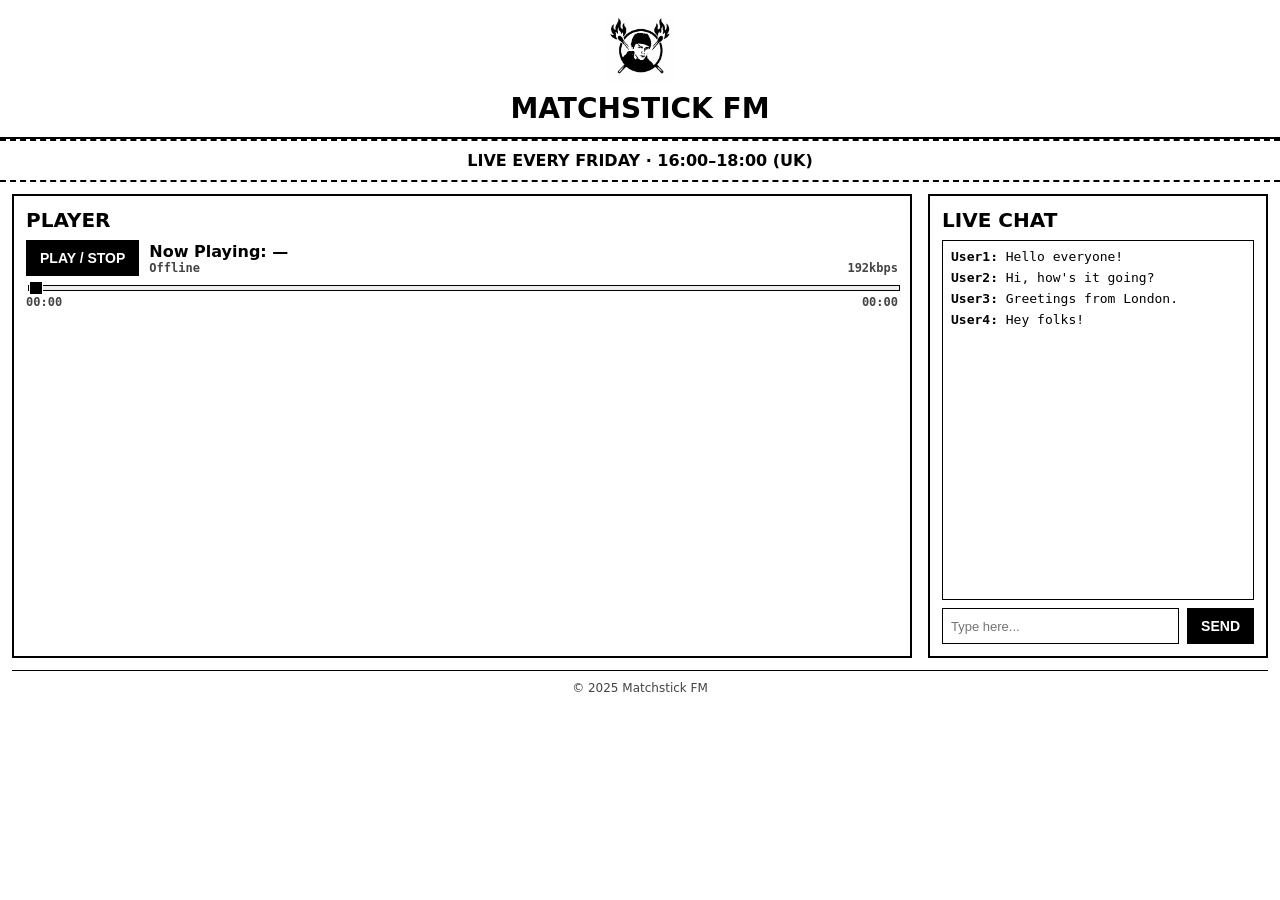
<file: index.html>
<!DOCTYPE html>
<html lang="en">
<head>
  <meta charset="utf-8" />
  <meta name="viewport" content="width=device-width, initial-scale=1" />
  <title>Matchstick FM — Pirate Radio</title>
  <link rel="stylesheet" href="style.css" />
</head>
<body>
  <header class="header">
    <img src="logo.png" alt="Matchstick FM logo" />
    <h1>Matchstick FM</h1>
  </header>

  <div class="schedule">LIVE EVERY FRIDAY · 16:00–18:00 (UK)</div>

  <main class="wrap">
    <div class="grid">
      <section class="panel" id="player">
        <h2>Player</h2>
        <div class="controls">
          <button class="btn" id="toggle">Play / Stop</button>
          <div>
            <div id="np" style="font-weight:900;">Now Playing: —</div>
            <div class="row"><span id="status">Offline</span><span>192kbps</span></div>
          </div>
        </div>
        <input type="range" id="progress" class="bar" value="0" min="0" max="100" />
        <div class="row"><span id="elapsed">00:00</span><span id="remain">00:00</span></div>
        <audio id="audio" preload="none"></audio>
      </section>

      <aside class="panel" id="chat">
        <h2>Live Chat</h2>
        <div class="chatlog" id="chatlog" aria-live="polite">
          <div class="msg"><span class="nick">User1:</span> Hello everyone!</div>
          <div class="msg"><span class="nick">User2:</span> Hi, how's it going?</div>
          <div class="msg"><span class="nick">User3:</span> Greetings from London.</div>
          <div class="msg"><span class="nick">User4:</span> Hey folks!</div>
        </div>
        <div class="chatinput">
          <input id="chattext" type="text" placeholder="Type here..." />
          <button class="btn" id="send">Send</button>
        </div>
      </aside>
    </div>

    <div class="foot">© 2025 Matchstick FM</div>
  </main>

  <script>
    const btn = document.getElementById('toggle');
    const statusEl = document.getElementById('status');
    const np = document.getElementById('np');
    const progress = document.getElementById('progress');
    const elapsed = document.getElementById('elapsed');
    const remain = document.getElementById('remain');
    let playing = false, pos = 0, dur = 180, timer = null;
    function fmt(t){
      const m = String(Math.floor(t/60)).padStart(2,'0');
      const s = String(Math.floor(t%60)).padStart(2,'0');
      return m+':'+s;
    }
    function tick(){
      pos = Math.min(pos+1, dur);
      progress.value = Math.round(pos/dur*100);
      elapsed.textContent = fmt(pos);
      remain.textContent  = fmt(Math.max(dur-pos, 0));
      if (pos >= dur) stop();
    }
    function start(){
      playing = true;
      statusEl.textContent = 'Playing';
      np.textContent = 'Now Playing: Matchstick FM — Demo Loop';
      timer = setInterval(tick, 1000);
    }
    function stop(){
      playing = false;
      statusEl.textContent = 'Paused';
      clearInterval(timer); timer = null;
    }
    btn.addEventListener('click', () => playing ? stop() : start());
    progress.addEventListener('input', e => {
      pos = Math.round((e.target.value/100)*dur);
      elapsed.textContent = fmt(pos);
      remain.textContent  = fmt(Math.max(dur-pos, 0));
    });

    const log = document.getElementById('chatlog');
    const txt = document.getElementById('chattext');
    const send = document.getElementById('send');
    function addMsg(nick, text){
      const row = document.createElement('div');
      row.className = 'msg';
      const n = document.createElement('span'); n.className = 'nick'; n.textContent = nick + ':';
      const t = document.createTextNode(' ' + text);
      row.appendChild(n); row.appendChild(t);
      log.appendChild(row);
      log.scrollTop = log.scrollHeight;
    }
    function sendMsg(){
      const v = txt.value.trim();
      if (!v) return;
      addMsg('You', v);
      txt.value='';
    }
    send.addEventListener('click', sendMsg);
    txt.addEventListener('keydown', e => { if (e.key === 'Enter') sendMsg(); });
  </script>
</body>
</html>
</file>
<file: style.css>
:root{
	--bg:#fff;
	--fg:#000;
	--muted:#444;
	--line:#000;
}
*{
	box-sizing:border-box
}
body{
	margin:0;
	background:var(--bg);
	color:var(--fg);
	font-family: Arial Black, Impact, system-ui, -apple-system, Segoe UI, Roboto, Helvetica, Arial, sans-serif;
}
h1{
	margin:0;
	font-size:clamp(20px,4vw,28px);
	text-transform:uppercase;
	text-align:center
}
h2{
	margin:0 0 8px;
	font-size:clamp(14px,3vw,20px);
	text-transform:uppercase
}
.header{
	border-bottom:2px solid var(--line);
	padding:12px;
	background:var(--bg);
	text-align:center
}
.header img{
	width:72px;
	height:72px;
	object-fit:contain;
	display:block;
	margin:0 auto 8px
}
.schedule{
	border-top:2px dashed var(--line);
	border-bottom:2px dashed var(--line);
	padding:10px 12px;
	text-align:center;
	font-weight:800
}
.wrap{
	padding:12px
}
.grid{
	display:grid;
	gap:12px
}
@media(min-width:760px){
	.grid{
		grid-template-columns:1fr 340px;
		gap:16px
}
}
.panel{
	border:2px solid var(--line);
	padding:12px;
	background:var(--bg)
}
.controls{
	display:grid;
	grid-template-columns:auto 1fr;
	gap:10px;
	align-items:center
}
.btn{
	background:var(--fg);
	color:var(--bg);
	border:none;
	padding:10px 14px;
	font-weight:900;
	text-transform:uppercase;
	cursor:pointer;
	font-size:14px
}
.row{
	display:flex;
	justify-content:space-between;
	gap:8px;
	color:var(--muted);
	font-weight:700;
	font-family:monospace;
	font-size:12px
}
.bar{
	-webkit-appearance:none;
	appearance:none;
	width:100%;
	height:6px;
	background:#eee;
	border:1px solid var(--line)
}
.bar::-webkit-slider-thumb{
	-webkit-appearance:none;
	width:14px;
	height:14px;
	background:var(--fg);
	border:1px solid var(--bg)
}
.bar::-moz-range-thumb{
	width:14px;
	height:14px;
	background:var(--fg);
	border:1px solid var(--bg)
}
.chatlog{
	height:40vh;
	min-height:240px;
	max-height:420px;
	overflow:auto;
	border:1px solid var(--line);
	padding:8px;
	background:var(--bg);
	color:var(--fg);
	font-family:ui-monospace,SFMono-Regular,Menlo,Consolas,monospace;
	font-size:13px
}
.msg{
	margin-bottom:6px
}
.nick{
	font-weight:900
}
.chatinput{
	display:grid;
	grid-template-columns:1fr auto;
	gap:8px;
	margin-top:8px
}
input[type="text"]{
	background:var(--bg);
	color:var(--fg);
	border:1px solid var(--line);
	padding:8px;
	width:100%;
	font-size:13px
}
.foot{
	text-align:center;
	color:var(--muted);
	border-top:1px solid var(--line);
	padding:10px 0;
	margin-top:12px;
	font-size:12px
}
</file>
